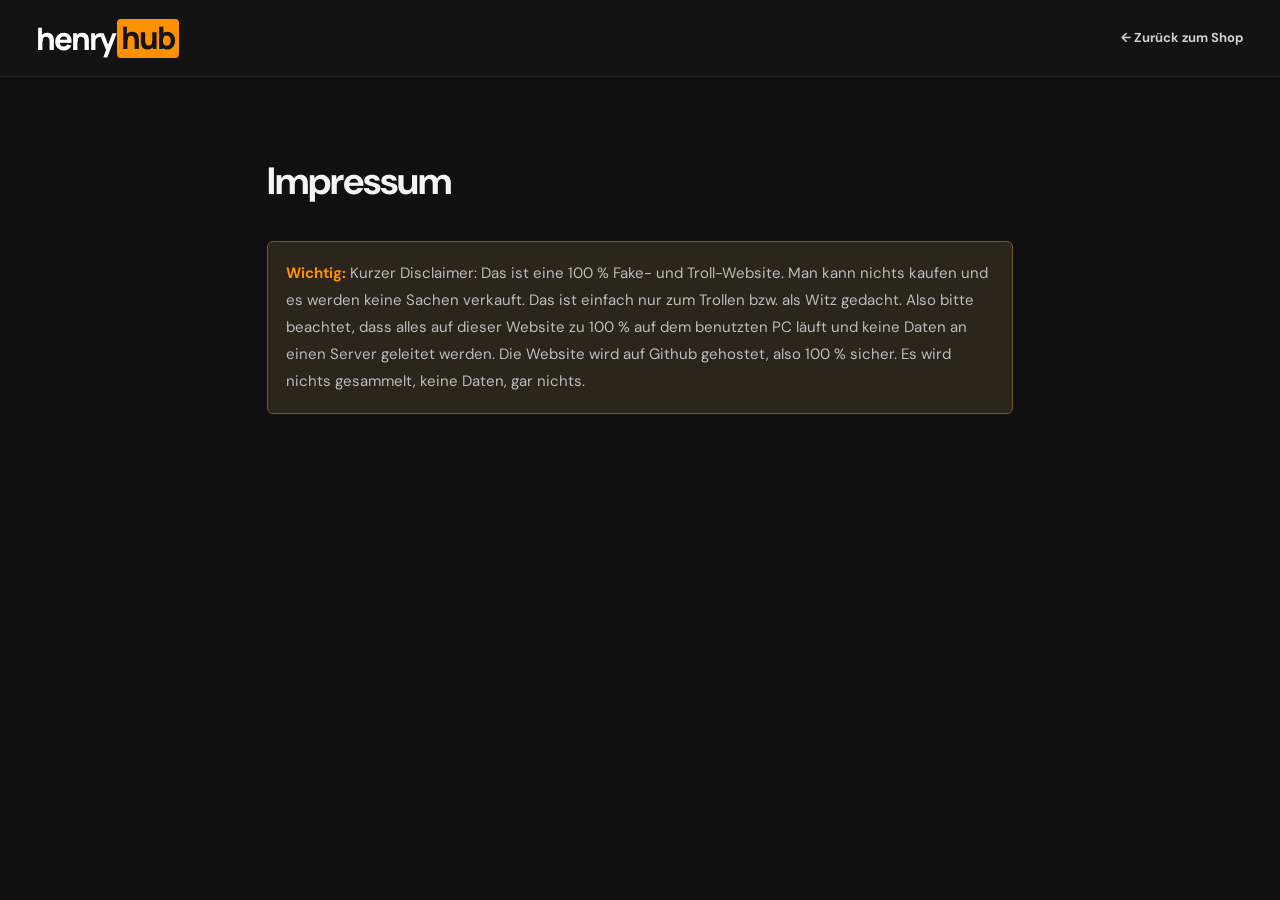
<file: datenschutz.html>
<!doctype html><html lang="de"><head><meta charset="UTF-8"><meta name="viewport" content="width=device-width, initial-scale=1"><title>Impressum – HenryHub</title><link rel="stylesheet" href="styles.css"><link rel="icon" type="image/svg+xml" href="assets/favicon.svg"><style>.legal{max-width:790px;margin:70px auto 110px;padding:0 22px;line-height:1.8}.legal h1{font-size:38px;letter-spacing:-1px}.legal p{color:#bcbcbc}.legal strong{color:var(--orange)}.legal a{color:var(--orange)}.notice{border:1px solid #77562b;background:#2b251c;padding:18px;border-radius:6px}</style></head><body><header class="site-header"><div class="shell header-inner"><a href="index.html" class="logo"><span class="logo-henry">henry</span>
  <span class="logo-hub">hub</span></a><nav class="header-actions">
    <a class="header-link" href="index.html">← Zurück zum Shop</a></nav></div></header><main class="legal"><h1>Impressum</h1><p class="notice"><strong>Wichtig:</strong> Kurzer Disclaimer: Das ist eine 100 % Fake- und Troll-Website. Man kann nichts kaufen und es werden keine Sachen verkauft. Das ist einfach nur zum Trollen bzw. als Witz gedacht. Also bitte beachtet, dass alles auf dieser Website zu 100 % auf dem benutzten PC läuft und keine Daten an einen Server geleitet werden. Die Website wird auf Github gehostet, also 100 % sicher. Es wird nichts gesammelt, keine Daten, gar nichts.</p></main></body></html>
</file>
<file: styles.css>
@import url('https://fonts.googleapis.com/css2?family=DM+Sans:wght@400;500;600;700;800&family=Manrope:wght@400;500;600;700;800&display=swap');
:root{color-scheme:dark;--bg:#101010;--header:#151515;--panel:#1d1d1d;--panel-2:#242424;--line:#303030;--muted:#929292;--text:#f4f4f4;--orange:#ff9000;--orange-hover:#ffac32;--warm:#fbbb4d;--radius:10px;--shell:1380px}
*,*::before,*::after{box-sizing:border-box}
html{scroll-behavior:smooth;scroll-padding-top:130px}
body{background:var(--bg);color:var(--text);font:15px/1.5 'DM Sans',Arial,sans-serif;margin:0;min-width:320px;-webkit-font-smoothing:antialiased}
body.modal-open{overflow:hidden}
button,input,select,textarea{font:inherit}
button{cursor:pointer}
a{color:inherit;text-decoration:none}
button:focus-visible,a:focus-visible,input:focus-visible,select:focus-visible,textarea:focus-visible,summary:focus-visible{outline:2px solid var(--orange);outline-offset:3px}
svg{display:block;width:22px;height:22px}
[hidden]{display:none!important}
.shell{width:min(calc(100% - 72px),var(--shell));margin-inline:auto}
.announcement{height:28px;display:flex;align-items:center;justify-content:center;gap:12px;background:#232323;color:#bcbcbc;text-transform:uppercase;letter-spacing:1.4px;font-size:9px;font-weight:800;text-align:center}
.announcement-flame{color:var(--orange);font-size:15px}.announcement-dot{color:var(--orange)}
.site-header{background:rgba(20,20,20,.98);border-bottom:1px solid #242424;position:sticky;top:0;z-index:50;backdrop-filter:blur(16px)}
.header-inner{display:flex;align-items:center;gap:32px;min-height:76px}
.logo{display:inline-flex;align-items:center;position:relative;flex-shrink:0;white-space:nowrap;letter-spacing:-2px;line-height:1;font-size:31px;font-family:Manrope,Arial,sans-serif;font-weight:800}.logo-henry{color:white}.logo-hub{color:#151515;background:var(--orange);border-radius:4px;margin-left:2px;padding:3px 5px 5px 4px}.logo-tm{font-size:8px;letter-spacing:0;position:absolute;top:-4px;right:-13px;color:#777}
.header-search-wrap{flex:1;max-width:570px;margin-left:auto}.search-field{height:43px;display:flex;align-items:center;gap:12px;padding:0 14px;background:#252525;border:1px solid #353535;border-radius:7px;transition:border-color .2s}.search-field:focus-within{border-color:var(--orange)}.search-field svg{width:19px;height:19px;color:#999;flex-shrink:0}.search-field input{min-width:0;flex:1;outline:0;background:transparent;border:0;color:#eee;font-size:13px}.search-field input::placeholder{color:#818181}.search-field input::-webkit-search-cancel-button{-webkit-appearance:none}.search-key{display:grid;place-items:center;width:20px;height:21px;border:1px solid #494949;color:#888;border-radius:4px;font-size:11px}
.header-actions{display:flex;align-items:center;gap:19px;margin-left:auto}.header-link{color:#d1d1d1;font-size:13px;font-weight:700;white-space:nowrap}.header-link:hover,.footer-links a:hover{color:var(--orange)}
.icon-button{width:35px;height:38px;padding:6px;border:0;background:none;color:#d5d5d5;display:grid;place-items:center;position:relative}.icon-button:hover{color:var(--orange)}.icon-count{position:absolute;right:-3px;top:-3px;background:var(--orange);color:#111;font-size:10px;font-weight:800;padding:0 4px;line-height:16px;border-radius:8px}
.cart-button{border:1px solid #494949;border-radius:6px;color:#f1f1f1;background:#252525;height:40px;display:flex;align-items:center;gap:10px;padding:0 10px 0 13px;font-size:12px;font-weight:800;white-space:nowrap}.cart-button:hover{border-color:var(--orange)}.cart-button svg{width:18px;height:18px}.cart-count{background:var(--orange);border-radius:4px;color:#101010;min-width:19px;padding:1px 5px;font-size:11px;text-align:center}.mobile-menu-button{display:none}.mobile-nav{background:#171717;border-top:1px solid var(--line);padding:8px 24px 18px}.mobile-nav a{display:block;padding:10px 0;font-size:14px;font-weight:700}
.category-bar{background:#1d1d1d;border-bottom:1px solid #272727}.category-list{display:flex;align-items:center;gap:30px;overflow-x:auto;scrollbar-width:none}.category-list::-webkit-scrollbar{display:none}.category-tab{position:relative;background:none;border:0;color:#a9a9a9;padding:14px 0;font-size:12px;font-weight:800;white-space:nowrap;transition:color .15s}.category-tab.active,.category-tab:hover{color:var(--orange)}.category-tab.active::after{content:"";position:absolute;bottom:0;left:0;right:0;height:3px;background:var(--orange);border-radius:2px 2px 0 0}
.hero{display:grid;grid-template-columns:1fr 1fr;gap:60px;align-items:center;padding:56px 0 42px;min-height:455px}.hero-copy{padding-left:4px}.eyebrow{color:#ddd;font-size:10px;letter-spacing:1.9px;font-weight:800;display:flex;align-items:center;gap:10px}.live-dot{background:var(--orange);width:8px;height:8px;border-radius:50%;display:inline-block;box-shadow:0 0 0 4px #ff90001d;flex-shrink:0;animation:pulse 2s infinite}@keyframes pulse{50%{box-shadow:0 0 0 7px #ff900000}}
h1,h2,h3,p{margin-top:0}.hero h1{font-family:Manrope,Arial,sans-serif;font-size:clamp(36px,4.1vw,65px);line-height:1.13;font-weight:800;letter-spacing:-3px;margin:22px 0 19px}.hero h1 em{font-style:normal;color:var(--orange)}.hero-copy>p{max-width:475px;color:#a9a9a9;font-size:16px;line-height:1.75;margin-bottom:23px}.hero-actions{display:flex;gap:12px;flex-wrap:wrap}.button{border-radius:6px;display:inline-flex;align-items:center;justify-content:center;gap:10px;border:1px solid transparent;min-height:44px;padding:10px 18px;font-size:12px;font-weight:800;transition:background .18s,transform .18s,border-color .18s,color .18s}.button svg{width:15px;height:15px}.button:active{transform:translateY(1px)}.button-primary{background:var(--orange);color:#121212}.button-primary:hover{background:var(--orange-hover)}.button-outline{color:#e0e0e0;border-color:#444;background:#202020}.button-outline:hover{border-color:#888;background:#2d2d2d}.hero-stats{display:flex;align-items:center;gap:20px;margin-top:31px;color:#898989;font-size:11px}.hero-stats span{border-right:1px solid #3b3b3b;padding-right:20px}.hero-stats span:last-child{border:0;padding-right:0}.hero-stats strong{font-size:17px;color:#eee;margin-right:5px;font-weight:800}
.hero-art{aspect-ratio:1.65;min-height:310px;position:relative;overflow:hidden;border:1px solid #444;border-radius:11px;isolation:isolate;background:radial-gradient(circle at 55% 51%,#614524 0,#29231c 27%,#1a1a1a 61%,#161616 100%)}.hero-art::before{content:"";position:absolute;inset:0;background-image:linear-gradient(110deg,#00000021,transparent 48%,#0000004a),repeating-linear-gradient(0deg,#fff2 0 1px,transparent 1px 4px);opacity:.34}.hero-art::after{content:"";position:absolute;width:43%;aspect-ratio:1;border:1px solid #ff900042;box-shadow:0 0 0 35px #ff90000a,0 0 0 70px #ff900008;border-radius:50%;left:30%;top:14%;z-index:-1}.hero-badge{position:absolute;top:23px;left:24px;display:flex;align-items:center;gap:11px;border:1px solid #ffffff26;background:#1010108c;border-radius:4px;padding:8px 11px;color:#eee;letter-spacing:1px;font-size:9px;font-weight:800}.hero-art-center{position:absolute;inset:0;display:flex;flex-direction:column;align-items:center;justify-content:center;gap:9px}.hero-mark{color:white;font-family:Manrope,Arial,sans-serif;font-size:clamp(90px,11vw,154px);font-weight:800;letter-spacing:-22px;text-shadow:2px 4px 30px #0009;transform:translateX(-10px)}.hero-mark span{color:var(--orange)}.hero-art-line{font-size:9px;font-weight:800;color:#ddd;letter-spacing:3px}.hero-art-footer{position:absolute;bottom:20px;left:24px;right:24px;display:flex;align-items:center;justify-content:space-between;border-top:1px solid #ffffff24;padding-top:12px;color:#b7b7b7;font-size:10px;letter-spacing:1.2px}.hero-art-footer strong{color:var(--orange)}.hero-corner-text{position:absolute;transform:rotate(90deg);right:-77px;top:116px;color:#ffffff48;font-size:8px;letter-spacing:2px}
.trust-strip{display:flex;justify-content:space-between;gap:20px;align-items:center;background:#1a1a1a;border:1px solid #282828;border-radius:7px;padding:17px 28px;color:#b1b1b1;font-size:11px;font-weight:700}.trust-strip span{display:flex;align-items:center;gap:9px}.trust-strip svg{width:16px;height:16px;color:var(--orange)}
.gallery-section{padding:76px 0 30px}.section-top{display:flex;align-items:end;justify-content:space-between;gap:15px;margin-bottom:28px}.section-kicker{font-size:10px;font-weight:800;color:var(--orange);letter-spacing:2.1px;margin-bottom:9px}.section-top h2,.how-section h2,.faq-section h2{font-family:Manrope,Arial,sans-serif;font-size:clamp(23px,2.4vw,33px);font-weight:800;letter-spacing:-1.1px;line-height:1.25;margin-bottom:7px}.orange-pipe{display:inline-block;background:var(--orange);height:.85em;width:4px;border-radius:2px;margin-right:10px;vertical-align:-1px}.title-emoji{color:var(--orange);font-size:22px;vertical-align:4px;margin-left:5px}.section-caption{font-size:12px;color:#949494;margin:0}.gallery-controls{display:flex;align-items:center;gap:10px;padding-bottom:4px}.sort-label{font-size:12px;color:#8f8f8f;white-space:nowrap}.sort-select{background:#252525;color:#eee;border:1px solid #3c3c3c;padding:10px 31px 10px 12px;border-radius:5px;font-size:12px;max-width:200px}.active-filter{background:#242424;border:1px solid #3d3d3d;border-radius:5px;width:fit-content;padding:6px 10px;margin:-12px 0 25px;font-size:11px;color:#d0d0d0}.active-filter button{border:0;background:none;color:var(--orange);font-size:12px;margin-left:8px;font-weight:800}
.product-grid{display:grid;grid-template-columns:repeat(4,minmax(0,1fr));gap:31px 18px}.product-card{min-width:0;position:relative}.thumbnail{position:relative;aspect-ratio:16/9;background:#262626;overflow:hidden;border-radius:5px;border:1px solid #333;cursor:pointer;isolation:isolate}.thumbnail img{width:100%;height:100%;object-fit:cover;display:block;transition:transform .3s}.thumbnail:hover img{transform:scale(1.045)}.thumbnail:hover{border-color:#646464}.thumbnail-fallback{position:absolute;inset:0;display:grid;place-items:center;background:radial-gradient(circle at 69% 34%,color-mix(in srgb,var(--accent),#000 67%),transparent 55%),linear-gradient(135deg,var(--tone),#141414 75%);overflow:hidden;isolation:isolate}.thumbnail-fallback:before{content:"";position:absolute;width:145px;height:145px;border:1px solid #fff2;border-radius:50%;box-shadow:0 0 0 23px #fff1,0 0 0 52px #fff1;transform:rotate(-30deg);left:50%;top:22%}.thumbnail-fallback:after{content:"";position:absolute;width:90%;height:1px;background:#ffffff30;transform:rotate(-25deg);left:10%;top:73%}.fallback-copy{text-align:center;z-index:2;display:flex;flex-direction:column;align-items:center;justify-content:center;transform:rotate(-5deg);text-shadow:0 2px 18px #0008}.fallback-num{color:#ffffff18;letter-spacing:-5px;font-size:80px;font-weight:800;line-height:.8;position:absolute;transform:translateY(-3px)}.fallback-title{color:#fafafa;font-family:Manrope,Arial,sans-serif;font-weight:800;text-transform:uppercase;line-height:1;font-size:clamp(15px,1.5vw,23px);letter-spacing:1px;max-width:95%;z-index:1}.fallback-subtitle{font-size:8px;letter-spacing:2.4px;font-weight:800;color:var(--orange);margin-top:9px;z-index:1}.thumb-badges{position:absolute;top:9px;left:9px;display:flex;gap:5px;z-index:4}.thumb-badge{font-size:9px;line-height:1;padding:6px 7px;border-radius:3px;color:#fff;background:#000b;font-weight:800;letter-spacing:.2px}.thumb-badge.is-new{background:var(--orange);color:#151515}.thumb-badge.is-premium{background:#e9bf6f;color:#20170a}.duration{position:absolute;right:8px;bottom:8px;background:#070707d9;color:#f6f6f6;padding:3px 6px;font-size:10px;font-weight:800;border-radius:3px;z-index:3}.play-overlay{position:absolute;inset:0;background:#0006;display:grid;place-items:center;opacity:0;transition:opacity .2s;z-index:3}.thumbnail:hover .play-overlay,.thumbnail:focus-within .play-overlay{opacity:1}.play-circle{background:var(--orange);color:#161616;width:57px;height:57px;border-radius:50%;display:grid;place-items:center;box-shadow:0 5px 28px #0009}.play-circle svg{width:22px;height:22px;margin-left:3px}.thumb-open{border:0;background:transparent;position:absolute;inset:0;z-index:3;width:100%;height:100%;cursor:pointer}.save-heart{position:absolute;right:9px;top:9px;z-index:5;background:#000a;border:1px solid #ffffff2b;width:30px;height:30px;display:grid;place-items:center;border-radius:5px;color:white}.save-heart:hover,.save-heart.saved{color:var(--orange)}.save-heart svg{width:16px;height:16px}.save-heart.saved svg{fill:var(--orange)}.card-body{padding:11px 1px 0}.card-topline{display:flex;align-items:start;justify-content:space-between;gap:8px}.card-title{padding:0;border:0;background:none;color:#eee;font-weight:800;font-size:13px;line-height:1.36;text-align:left;min-height:36px;max-width:95%}.card-title:hover{color:var(--orange)}.card-rating{white-space:nowrap;color:#a7a7a7;font-size:10px;margin-top:3px}.card-rating span{color:var(--orange)}.card-meta{display:flex;justify-content:space-between;align-items:center;font-size:11px;color:#888;margin-top:5px;gap:6px}.card-meta b{color:#ddd;font-size:12px}.author-name{display:flex;align-items:center;gap:4px}.verified{display:inline-grid;place-items:center;width:13px;height:13px;border-radius:50%;color:#0c0c0c;background:var(--orange);font-size:9px;font-weight:800}.card-buy{display:flex;gap:7px;margin-top:11px}.card-btn{background:#292929;border:1px solid #3b3b3b;color:#e7e7e7;flex:1;min-height:34px;border-radius:4px;padding:7px 8px;font-size:11px;font-weight:800}.card-btn:hover{border-color:var(--orange);color:var(--orange)}.card-btn.added{color:var(--orange);border-color:#976016}.card-btn.buy-now{background:var(--orange);color:#131313;border:1px solid var(--orange);flex:0 0 auto;padding:7px 10px}.card-btn.buy-now:hover{background:var(--orange-hover)}
.empty-state{padding:65px 20px;text-align:center;border:1px dashed #444;border-radius:8px}.empty-icon{color:var(--orange);font-size:50px;font-weight:800}.empty-state h3{margin:2px 0 8px}.empty-state p{color:var(--muted)}
.feature-banner{margin:60px 0 72px;background:linear-gradient(110deg,#332a1e,#1e1c19 80%);border:1px solid #57432c;border-radius:8px;min-height:151px;display:flex;align-items:center;padding:26px 34px;gap:25px;position:relative;overflow:hidden}.feature-banner:after{content:"PREMIUM";position:absolute;right:26%;top:-35px;font-size:135px;color:#ff900009;font-weight:800;pointer-events:none}.banner-icon{color:#1d1b18;background:var(--orange);font-size:36px;display:grid;place-items:center;border-radius:12px;width:74px;height:74px;flex-shrink:0;transform:rotate(-8deg)}.feature-banner-copy{z-index:1;flex:1}.feature-banner-copy span{letter-spacing:1.6px;color:var(--orange);font-size:10px;font-weight:800}.feature-banner h2{font-family:Manrope,Arial,sans-serif;font-size:22px;margin:2px 0 3px;letter-spacing:-.6px}.feature-banner p{font-size:12px;color:#aba39a;margin:0}.button-banner{background:transparent;border-color:#ba822d;color:#f4c879;position:relative;z-index:1}.button-banner:hover{background:#ff900022}
.how-section{padding:0 0 60px}.how-section h2,.faq-section h2{margin-bottom:24px}.steps-grid{display:grid;grid-template-columns:repeat(3,1fr);gap:14px}.step{background:#1a1a1a;border:1px solid #2d2d2d;padding:22px 25px;border-radius:6px;min-height:175px}.step-number{color:var(--orange);font-family:Manrope,sans-serif;font-size:24px;line-height:1;font-weight:800;margin-bottom:23px}.step h3{font-size:15px;margin:0 0 8px;font-weight:800}.step p{color:#9b9b9b;font-size:12px;line-height:1.7;margin:0}.step p strong{color:white}
.quote-strip{border-block:1px solid #2c2c2c;text-align:center;padding:29px 16px 31px}.quote-stars{color:var(--orange);letter-spacing:4px;font-size:13px}.quote-strip blockquote{font-size:clamp(15px,1.5vw,20px);font-weight:800;letter-spacing:-.3px;margin:10px auto;max-width:750px}.quote-strip>span{color:#888;font-size:11px}
.faq-section{max-width:850px;margin:0 auto;padding:72px 0 100px}.faq-items{border-top:1px solid #333}.faq-items details{border-bottom:1px solid #333}.faq-items summary{cursor:pointer;display:flex;align-items:center;justify-content:space-between;gap:10px;font-size:14px;font-weight:700;padding:18px 5px;list-style:none}.faq-items summary::-webkit-details-marker{display:none}.faq-items summary span{color:var(--orange);font-size:24px;font-weight:400;line-height:1}.faq-items details[open] summary span{transform:rotate(45deg)}.faq-items details p{font-size:13px;color:#aaa;line-height:1.8;padding:0 32px 19px 5px;margin:0}.faq-items code{color:#eeb06d}
.site-footer{background:#181818;border-top:1px solid #303030}.footer-main{display:flex;align-items:start;justify-content:space-between;gap:25px;padding:45px 0}.footer-logo{font-size:27px}.footer-main p{margin:12px 0 4px;color:#8d8d8d;font-size:12px}.footer-domain{font-size:11px;color:#6f6f6f}.footer-links{display:flex;gap:23px;flex-wrap:wrap;color:#afafaf;font-size:12px}.footer-bottom{display:flex;justify-content:space-between;gap:12px;border-top:1px solid #2c2c2c;padding:18px 0;color:#6d6d6d;font-size:10px}.footer-foot{color:var(--orange)}
/* Dialogs */
.modal-backdrop{position:fixed;inset:0;z-index:100;background:#000c;display:flex;align-items:center;justify-content:center;padding:22px;overflow-y:auto;backdrop-filter:blur(5px)}.dialog{width:min(100%,640px);max-height:min(92vh,900px);overflow-y:auto;overscroll-behavior:contain;position:relative;border:1px solid #424242;background:#1b1b1b;color:white;border-radius:11px;box-shadow:0 22px 85px #000b}.dialog-close{position:absolute;right:15px;top:14px;display:grid;place-items:center;width:33px;height:33px;line-height:1;border:1px solid #505050;background:#252525;color:#fff;border-radius:6px;font-size:23px;z-index:5}.dialog-close:hover{background:#3b3b3b}.dialog-close.static{position:static;flex-shrink:0}.dialog-header{display:flex;align-items:start;justify-content:space-between;gap:20px;padding:23px 25px 18px;border-bottom:1px solid #333}.dialog-kicker{font-size:9px;font-weight:800;color:var(--orange);letter-spacing:1.7px}.dialog-header h2{font-size:23px;font-weight:800;letter-spacing:-.7px;margin:4px 0 0}.dialog-header h2 span{font-size:16px;color:#8a8a8a}.dialog h2{font-family:Manrope,sans-serif}.product-dialog{width:min(100%,820px)}.product-modal-media{height:auto;aspect-ratio:16/8.1;position:relative;background:#252525;overflow:hidden}.product-modal-media img{width:100%;height:100%;object-fit:cover}.product-modal-media .thumbnail-fallback{font-size:2vw}.product-modal-media .fallback-title{font-size:33px}.product-modal-media .fallback-num{font-size:150px}.product-modal-media .fallback-subtitle{font-size:12px}.product-modal-media .duration{right:15px;bottom:15px}.product-modal-details{padding:24px 29px 28px}.product-modal-details h2{font-size:26px;letter-spacing:-.8px;line-height:1.2;margin:3px 40px 12px 0}.modal-meta{display:flex;gap:18px;color:#a0a0a0;font-size:12px;flex-wrap:wrap}.modal-meta b{color:var(--orange)}.product-modal-desc{color:#c2c2c2;font-size:14px;line-height:1.8;max-width:670px;margin:18px 0}.product-modal-bottom{border-top:1px solid #383838;display:flex;justify-content:space-between;align-items:center;gap:14px;padding-top:18px}.modal-price{font-size:29px;font-weight:800;letter-spacing:-1.2px}.modal-price small{display:block;color:#898989;font-size:10px;letter-spacing:0;font-weight:600}.modal-buttons{display:flex;gap:9px;flex-wrap:wrap}.modal-buttons .button{min-height:43px}
.cart-dialog,.order-dialog{width:min(100%,570px)}.cart-empty{padding:42px 25px;text-align:center}.cart-empty-symbol{font-size:40px;margin-bottom:14px}.cart-empty h3{margin:0 0 8px}.cart-empty p{color:#999;font-size:13px;margin:0 0 20px}.cart-item{display:flex;align-items:center;gap:15px;padding:14px 25px;border-bottom:1px solid #2b2b2b}.cart-thumb{flex:0 0 92px;height:59px;background:#333;border-radius:4px;overflow:hidden;position:relative}.cart-thumb img{width:100%;height:100%;object-fit:cover}.cart-thumb .fallback-title{font-size:9px!important}.cart-thumb .fallback-subtitle{font-size:5px!important;letter-spacing:1px}.cart-thumb .fallback-num{font-size:32px!important}.cart-info{min-width:0;flex:1}.cart-info h3{font-size:13px;font-weight:800;margin:0 0 4px}.cart-info p{font-size:11px;color:#969696;margin:0}.cart-info strong{color:var(--orange)}.cart-remove{background:none;border:0;color:#929292;font-size:19px;padding:4px}.cart-remove:hover{color:#fff}.cart-footer{padding:22px 25px 26px}.cart-total{display:flex;justify-content:space-between;margin-bottom:16px;font-weight:700}.cart-total strong{color:var(--orange);font-size:24px}.cart-footer .button{width:100%}.cart-footer p{font-size:10px;line-height:1.6;color:#8f8f8f;margin:13px 0 0;text-align:center}.order-dialog{padding-bottom:23px}.order-steps{padding:16px 25px 6px}.order-steps p{font-size:13px;color:#d0d0d0;margin:7px 0}.order-steps strong{color:var(--orange)}.order-message-label{display:block;font-size:12px;color:#b9b9b9;margin:12px 25px 8px}.order-dialog textarea{display:block;resize:vertical;width:calc(100% - 50px);margin:0 25px;background:#111;border:1px solid #3f3f3f;border-radius:5px;padding:14px;color:#eee;line-height:1.55;font-size:12px}.order-actions{display:flex;flex-wrap:wrap;gap:10px;margin:17px 25px}.order-note{margin:0 25px;font-size:11px;color:#919191;line-height:1.65}
.intro-dialog{max-width:540px;text-align:center;padding:42px 40px 32px;background:radial-gradient(circle at 50% 8%,#48301c,#1b1b1b 65%);border-color:#675033}.intro-tiny{font-size:9px;letter-spacing:2.3px;color:#bfa17e;font-weight:800}.intro-symbol{font-size:76px;letter-spacing:-17px;font-family:Manrope,sans-serif;font-weight:800;line-height:1;margin:23px auto;color:white;transform:translateX(-8px)}.intro-symbol span{color:var(--orange)}.intro-dialog h2{font-size:clamp(25px,3vw,36px);line-height:1.23;letter-spacing:-1px;margin:0 0 15px}.intro-dialog h2 em{color:var(--orange);font-style:normal}.intro-dialog>p{color:#b6b6b6;font-size:13px;margin:0 auto 24px}.intro-actions{display:flex;justify-content:center;flex-wrap:wrap;gap:9px}.intro-fineprint{font-size:9px;color:#837a70;display:block;margin-top:25px}
.toast-stack{position:fixed;bottom:22px;right:22px;z-index:300;display:flex;flex-direction:column;gap:7px;max-width:min(370px,calc(100vw - 44px))}.toast{background:#252525;color:#fff;border:1px solid #626262;border-left:4px solid var(--orange);box-shadow:0 12px 35px #0008;border-radius:5px;font-size:12px;font-weight:700;padding:13px 16px;animation:toastIn .25s ease}@keyframes toastIn{from{opacity:0;transform:translateY(9px)}to{opacity:1;transform:translateY(0)}}
@media(max-width:1120px){.header-inner{gap:21px}.header-actions{gap:11px}.product-grid{grid-template-columns:repeat(3,minmax(0,1fr))}.hero{gap:30px}.hero h1{letter-spacing:-2.4px}.hero-stats{gap:10px}.hero-stats span{padding-right:10px}}
@media(max-width:800px){.shell{width:min(calc(100% - 36px),var(--shell))}.header-inner{min-height:65px;gap:14px}.logo{font-size:26px}.header-link-desktop{display:none}.header-actions{gap:5px}.header-search-wrap{max-width:none}.search-field{height:38px;padding:0 9px;gap:7px}.search-key{display:none}.cart-label{display:none}.cart-button{padding:0 8px;gap:6px}.category-list{gap:22px}.hero{grid-template-columns:1fr;gap:27px;padding:40px 0}.hero-copy>p{max-width:600px}.hero h1{font-size:clamp(40px,7vw,61px)}.hero-art{min-height:270px;aspect-ratio:1.95}.hero-mark{font-size:133px}.trust-strip{padding:14px;gap:13px}.trust-strip span{font-size:10px;line-height:1.4}.gallery-section{padding-top:56px}.product-grid{grid-template-columns:repeat(2,minmax(0,1fr))}.fallback-title{font-size:clamp(17px,2.8vw,25px)}.feature-banner{padding:20px;gap:15px;flex-wrap:wrap}.feature-banner a{margin-left:auto}.banner-icon{width:55px;height:55px;font-size:28px}.steps-grid{gap:10px}.step{padding:18px 15px}}
@media(max-width:550px){.announcement{height:26px;font-size:7px;gap:7px;letter-spacing:.5px}.shell{width:calc(100% - 28px)}.header-inner{min-height:62px;gap:11px}.logo{font-size:23px;letter-spacing:-1.5px}.logo-tm{right:-9px;top:-2px}.header-search-wrap{flex:1;min-width:0}.search-field{height:35px;padding:0 8px}.search-field svg{width:17px;height:17px}.search-field input{font-size:11px}.search-field input::placeholder{color:transparent}.search-field input:not(:focus)::placeholder{color:#8e8e8e;opacity:1}.header-actions{gap:3px}.cart-button{height:35px;padding:0 7px}.cart-button svg{width:16px;height:16px}.cart-count{font-size:9px;min-width:16px}.header-actions>.icon-button:first-child{display:none}.mobile-menu-button{display:grid}.category-list{gap:20px}.category-tab{font-size:11px;padding:12px 0}.hero{padding:36px 0 24px;gap:25px}.hero h1{font-size:clamp(37px,10vw,52px);letter-spacing:-2.2px;margin:15px 0 14px}.eyebrow{font-size:8px;letter-spacing:1px}.hero-copy>p{font-size:13px;line-height:1.7}.hero-actions .button{flex:1;min-height:40px;padding:8px 8px;font-size:11px}.hero-stats{margin-top:23px;gap:8px}.hero-stats span{font-size:9px;padding-right:8px}.hero-stats strong{font-size:14px;margin-right:2px}.hero-art{min-height:208px;aspect-ratio:1.66}.hero-mark{font-size:92px;letter-spacing:-14px}.hero-art-line{font-size:7px;letter-spacing:1.5px}.hero-badge{font-size:8px;top:11px;left:11px;padding:6px}.hero-art-footer{bottom:11px;left:13px;right:13px;font-size:7px;padding-top:8px}.hero-corner-text{display:none}.trust-strip{gap:10px;padding:12px 14px;flex-direction:column;align-items:flex-start}.trust-strip span{font-size:11px}.gallery-section{padding-top:52px}.section-top{align-items:start;flex-direction:column;gap:17px;margin-bottom:20px}.section-top h2,.how-section h2,.faq-section h2{font-size:24px}.section-caption{font-size:11px}.gallery-controls{align-self:stretch;justify-content:flex-end}.sort-select{min-width:157px}.product-grid{gap:22px 10px}.thumb-badges{top:6px;left:6px}.thumb-badge{font-size:8px;padding:5px}.save-heart{right:6px;top:6px;width:26px;height:26px}.save-heart svg{width:14px;height:14px}.duration{font-size:8px;right:5px;bottom:5px}.fallback-num{font-size:49px}.fallback-title{font-size:clamp(12px,3.2vw,18px);letter-spacing:.2px}.fallback-subtitle{font-size:5.5px;letter-spacing:1px;margin-top:5px}.thumbnail-fallback:before{width:70px;height:70px;box-shadow:0 0 0 13px #fff1,0 0 0 27px #fff1}.card-body{padding-top:8px}.card-topline{align-items:start}.card-title{font-size:11px;min-height:36px}.card-rating{font-size:8px}.card-meta{font-size:9px;align-items:start;flex-direction:column;gap:2px;margin-top:4px}.card-meta b{font-size:12px}.card-buy{gap:5px;margin-top:8px}.card-btn{font-size:9px;min-height:31px;padding:5px 3px}.card-btn.buy-now{padding:5px 7px}.feature-banner{margin:43px 0 53px;gap:12px}.feature-banner h2{font-size:19px}.feature-banner p{font-size:11px}.feature-banner .button{width:100%}.steps-grid{grid-template-columns:1fr}.step{min-height:0;padding:17px 19px}.step-number{margin-bottom:11px}.step h3{font-size:14px}.step p{font-size:12px}.how-section{padding-bottom:45px}.quote-strip{padding:26px 6px}.faq-section{padding:55px 0 65px}.faq-items summary{font-size:12px;padding:16px 2px}.faq-items details p{font-size:12px}.footer-main{padding:34px 0 25px;flex-direction:column}.footer-links{gap:14px 18px}.footer-bottom{flex-direction:column;gap:4px}.modal-backdrop{padding:10px;align-items:center}.product-modal-media{aspect-ratio:16/9}.product-modal-media .fallback-title{font-size:23px}.product-modal-media .fallback-num{font-size:100px}.product-modal-media .fallback-subtitle{font-size:8px}.product-modal-details{padding:19px}.product-modal-details h2{font-size:20px}.product-modal-desc{font-size:12px}.product-modal-bottom{align-items:start;flex-direction:column}.modal-buttons{width:100%}.modal-buttons .button{flex:1;font-size:11px}.cart-thumb{flex-basis:75px;height:49px}.cart-item{padding:12px 17px}.dialog-header{padding:18px}.dialog-header h2{font-size:20px}.cart-footer{padding:19px}.intro-dialog{padding:35px 22px}.intro-dialog h2{font-size:26px}.intro-symbol{font-size:70px}.intro-actions{flex-direction:column}.order-steps{padding:14px 18px 5px}.order-message-label{margin:12px 18px 8px}.order-dialog textarea{width:calc(100% - 36px);margin:0 18px}.order-actions{margin:15px 18px}.order-actions .button{flex:1}.order-note{margin:0 18px}}
@media(prefers-reduced-motion:reduce){html{scroll-behavior:auto}*,*:before,*:after{animation:none!important;transition:none!important}}
.thumbnail img,.product-modal-media img,.cart-thumb img{position:absolute;inset:0;z-index:1}.thumbnail-fallback{pointer-events:none}
.cart-thumb .thumbnail-fallback{border-radius:4px}
/* Keep the cinematic preview inside narrow grids on every viewport. */
.hero{grid-template-columns:minmax(0,1fr) minmax(0,1fr)}
.hero-art{min-width:0;width:100%;min-height:0}
@media(max-width:800px){.hero{grid-template-columns:minmax(0,1fr)}}
@media(max-width:550px){.hero-art{aspect-ratio:1.48;min-height:0}.hero-mark{font-size:85px}}
</file>
